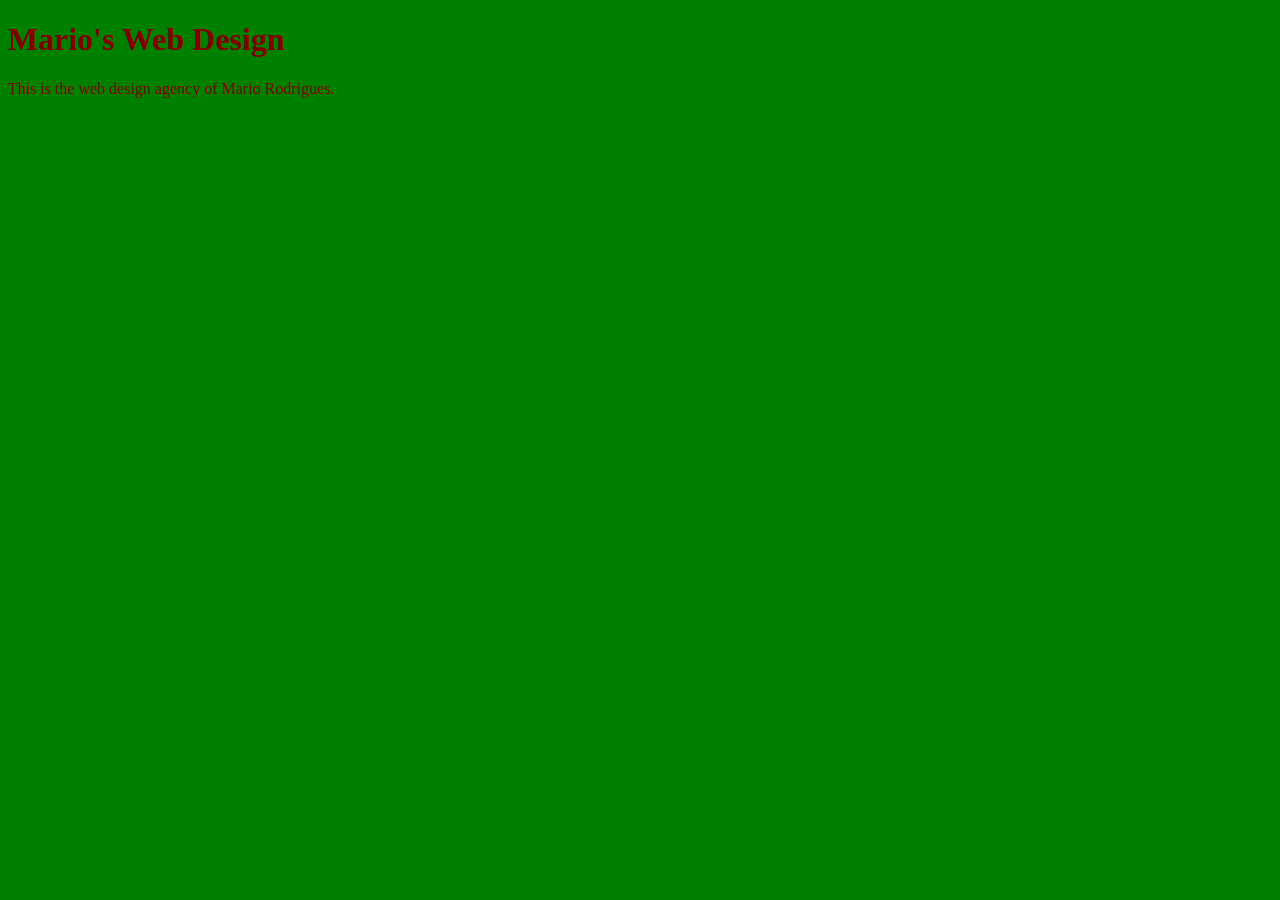
<file: unit-1/index.html>
<!DOCTYPE html>
<html>
  <head>	
    <title>Mario's Web Design</title>
    <link rel="stylesheet" type="text/css" href="css/style.css">
  </head>
  <body>
    <h1>Mario's Web Design</h1>
    <p>This is the web design agency of Mario Rodrigues.</p>
  </body>
 </html>
</file>
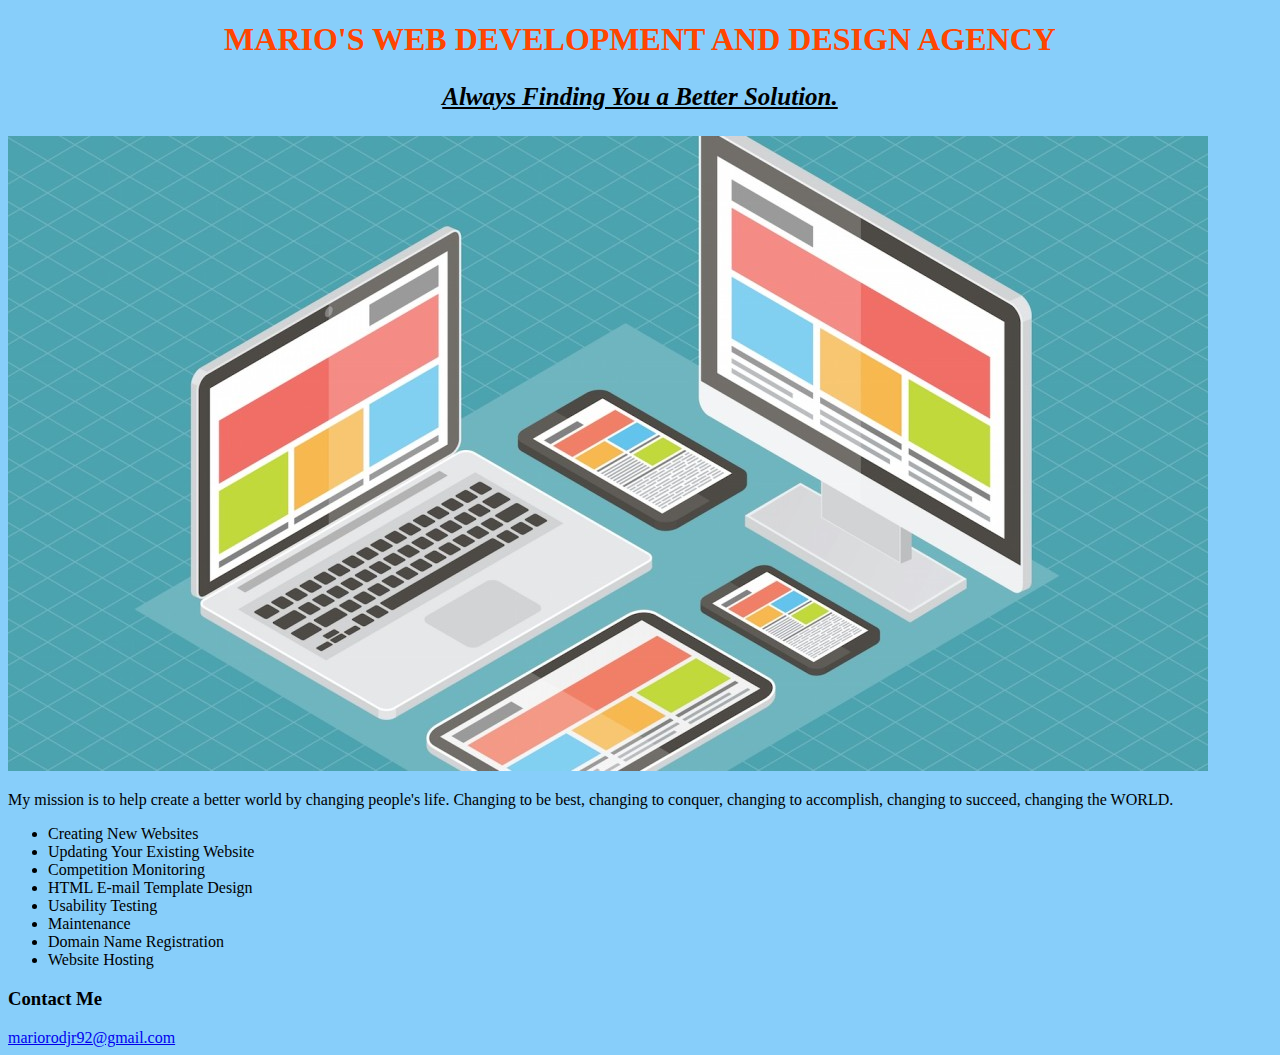
<file: unit-3/index.html>
<!DOCTYPE html>

<html>
  <head>
    <title>Mario's Web Agency</title>
    <link rel="stylesheet" type="text/css" href="css/style.css">
  </head>

  <body>

    <h1>Mario's Web Development and Design Agency</h1>

    <p id="slogan">Always Finding You a Better Solution.</p>

    <img src="images/web-design-hero-image.jpg" alt="computers, phones and tablets" title="hero-image">

    <p>My mission is to help create a better world by changing people's life. Changing to be best, changing to conquer, changing to accomplish, changing to succeed, changing the WORLD.</p>

    <ul>
      <li>Creating New Websites</li>
      <li>Updating Your Existing Website</li>
      <li>Competition Monitoring</li>
      <li>HTML E-mail Template Design</li>
      <li>Usability Testing</li>
      <li>Maintenance</li>
      <li>Domain Name Registration</li>
      <li>Website Hosting</li>
    </ul>

    <h3>Contact Me</h3>

    <a href="mailto:mariorodjr92@gmail.com">mariorodjr92@gmail.com</a>

  </body>

</html>
</file>
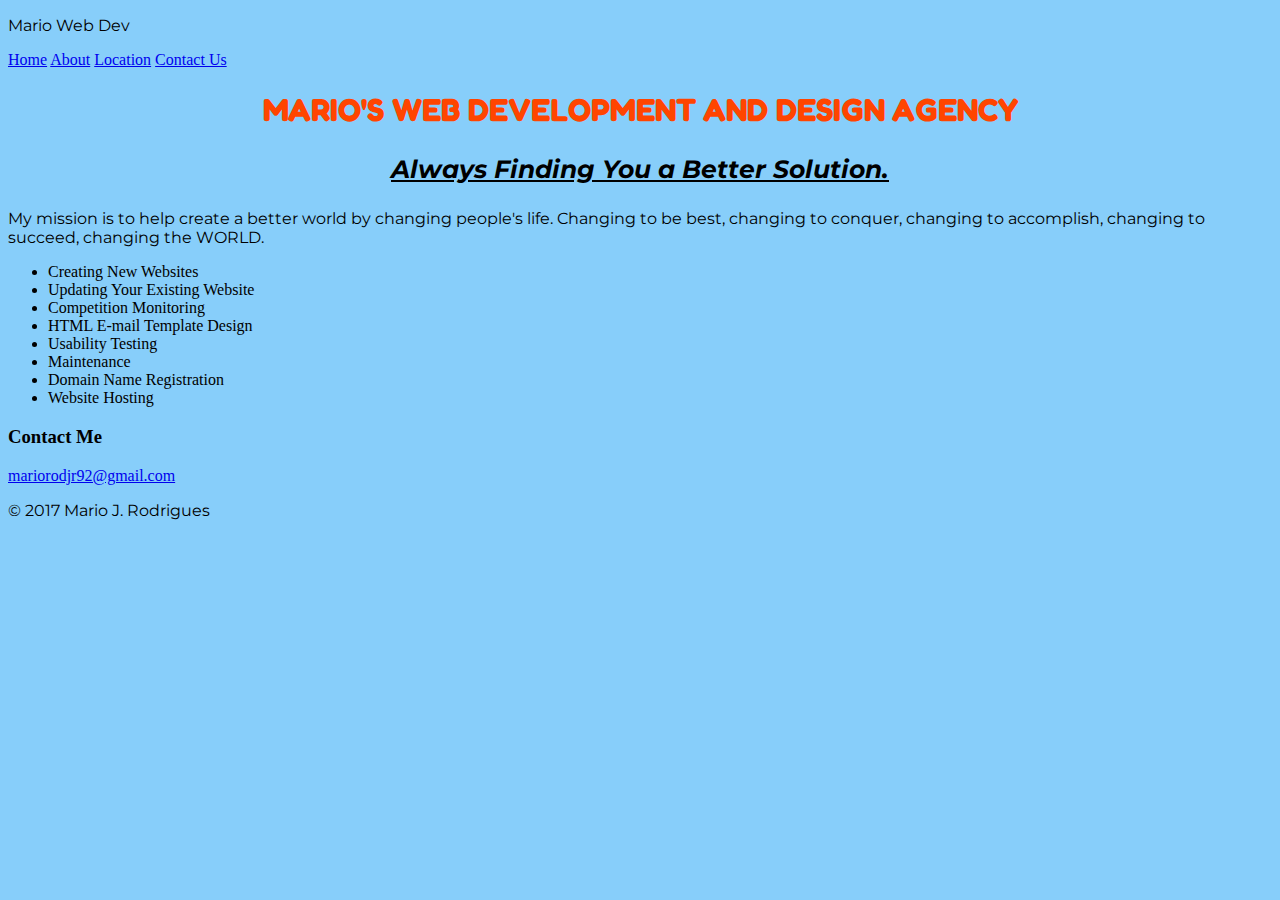
<file: unit-4/index.html>
<!DOCTYPE html>

<html>
  <head>
    <title>Mario's Web Agency</title>
    <link rel="stylesheet" type="text/css" href="css/style.css">
  </head>

  <body>
    <header>
	  <p class="logo">Mario Web Dev</p>
      <nav>
       <a href="#">Home</a>
       <a href="#mission">About</a>
       <a href="#">Location</a>
       <a href="#">Contact Us</a>
     </nav>
    </header>
    <section id="hero">
      <h1>Mario's Web Development and Design Agency</h1>
      <p id="slogan">Always Finding You a Better Solution.</p>
	</section>
	<section id="mission">
	    <p>My mission is to help create a better world by changing people's life. Changing to be best, changing to conquer, changing to accomplish, changing to succeed, changing the WORLD.</p>
		<ul>
		  <li>Creating New Websites</li>
		  <li>Updating Your Existing Website</li>
		  <li>Competition Monitoring</li>
		  <li>HTML E-mail Template Design</li>
		  <li>Usability Testing</li>
		  <li>Maintenance</li>
		  <li>Domain Name Registration</li>
		  <li>Website Hosting</li>
		</ul>
	  </section>

    <h3>Contact Me</h3>

    <a href="mailto:mariorodjr92@gmail.com">mariorodjr92@gmail.com</a>

  <footer>
    <p>&copy; 2017 Mario J. Rodrigues</p>
  </footer>
</body>
</html>
</file>
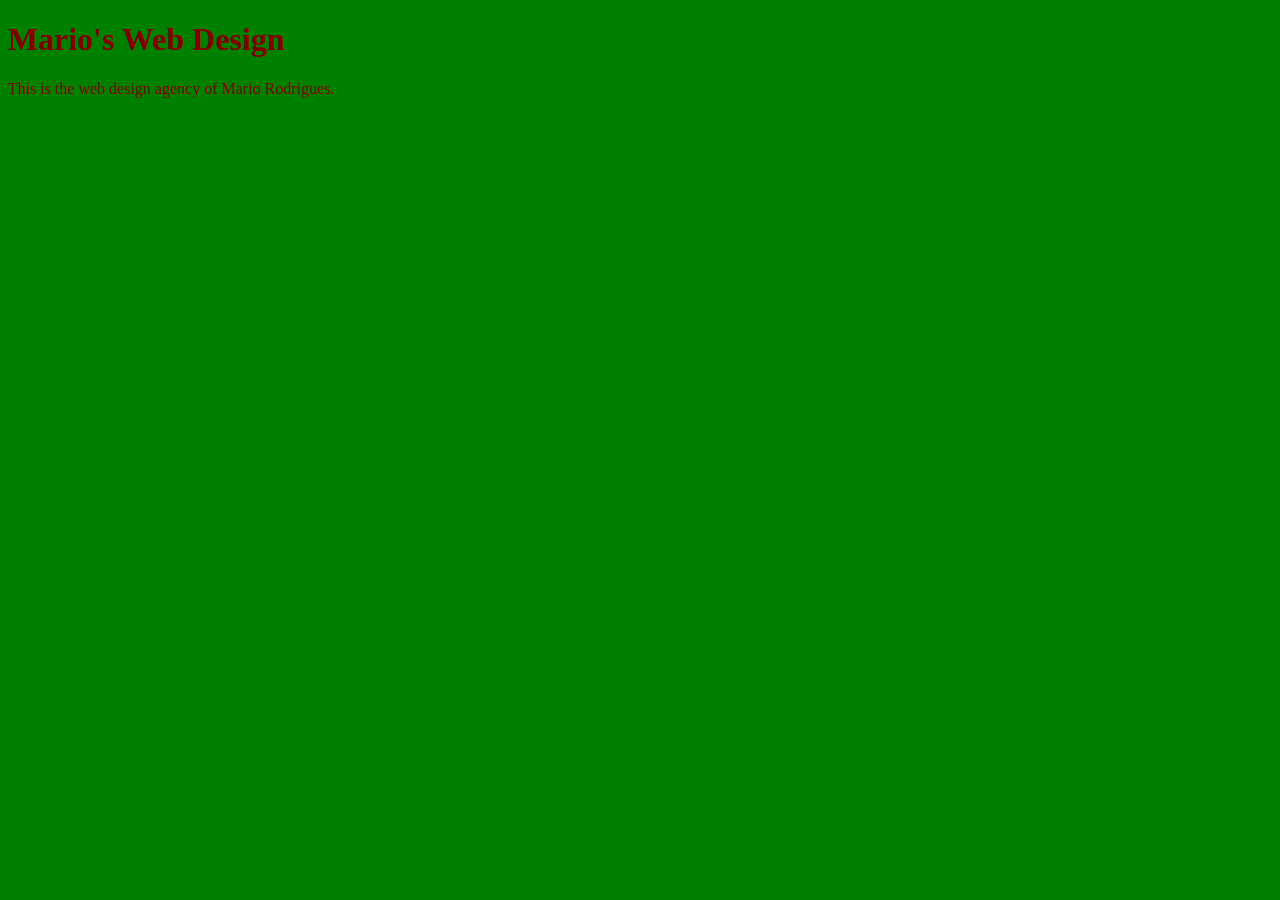
<file: unit_1/index.html>
<!DOCTYPE html>
<html>
  <head>	
    <title>Mario's Web Design</title>
    <link rel="stylesheet" type="text/css" href="css/style.css">
  </head>

  <body>
    <h1>Mario's Web Design</h1>
    <p>This is the web design agency of Mario Rodrigues.</p>
  </body>
 
 </html>
</file>
<file: unit-1/css/style.css>
body {
	background-color: green;
}

h1, p {
	color: maroon;
}
</file>
<file: unit-3/css/style.css>
body {
  background-color: #87CEFA;
}

h1 {
  text-transform: uppercase;
  text-align: center;
  color: #FF4500;
}

#slogan {
  font-size: 25px;
  font-style: italic;
  text-align: center;
  font-weight: bold;
  text-decoration: underline;
}
</file>
<file: unit-4/css/style.css>
@import url('https://fonts.googleapis.com/css?family=Fredoka+One');
@import url('https://fonts.googleapis.com/css?family=Montserrat');


body {
  background-color: #87CEFA;
}

h1 {
  text-transform: uppercase;
  text-align: center;
  color: #FF4500;
  font-family: 'Fredoka One', cursive;
}

#slogan {
  font-size: 25px;
  font-style: italic;
  text-align: center;
  font-weight: bold;
  text-decoration: underline;
}

p {
  font-family: 'Montserrat', sans-serif;
}

img {
  display: block;
  margin-left: auto;
  margin-right: auto;
}
</file>
<file: unit_1/css/style.css>
body {
	background-color: green;
}

h1, p {
	color: maroon;
}
</file>
